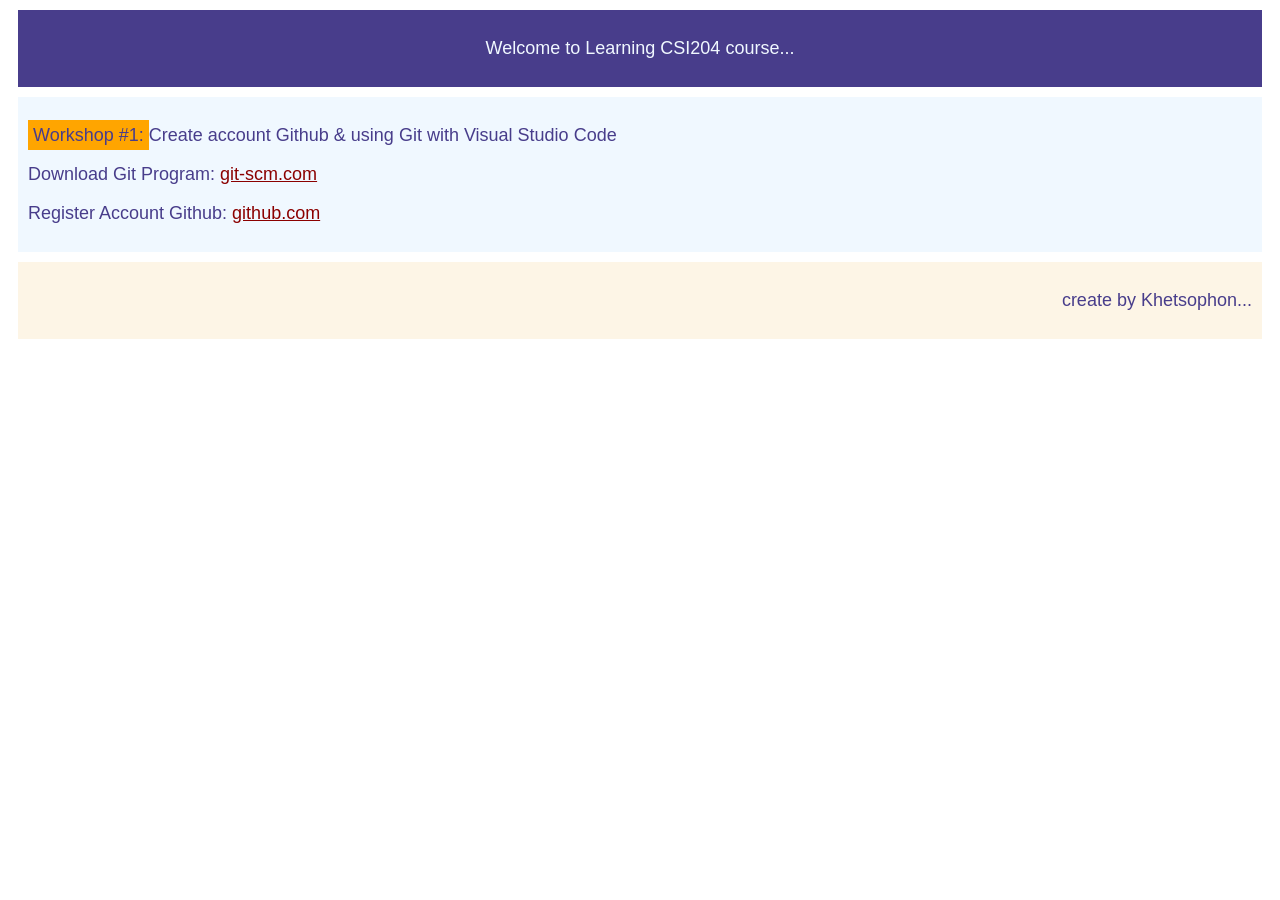
<file: w2/index.html>
<!DOCTYPE html>
<html lang="en">
<head>
    <meta charset="UTF-8">
    <meta name="viewport" content="width=device-width, initial-scale=1.0">
    <title>CSI204-Laboratory #1</title>
    <link rel="stylesheet" href="style.css">
</head>
<body>
    <header>
        <p style="color: aliceblue;">Welcome to Learning CSI204 course...</p>
    </header>
    <div>
        <p>
            <mark style="background-color:orange; padding: 5px;">Workshop #1:</mark>Create account Github & using Git with Visual Studio Code
        </p>
        <p>Download Git Program:
            <a style="color: darkred" href="https://git-scm.com" target="_blank">
                git-scm.com
            </a>
        </p>
        <p>Register Account Github:
            <a style="color: darkred;" href="http://github.com" target="_blank">
                github.com
            </a>
        </p>
    </div>
    <footer style="background-color: oldlace; padding: 10px; margin: 10px;">
        <p style="text-align: right;">create by Khetsophon...</p>
    </footer>
</body>
</html>
</file>
<file: w2/style.css>
*{
    font-family: sans-serif;
    font-size: large;
    color: darkslateblue;
}
header {
    font: bold;
    text-align: center;
    background-color: darkslateblue;
    padding: 10px;
    margin: 10px;
}
div{
    background-color: aliceblue;
    margin: 10px;
    padding: 10px;
}
</file>
